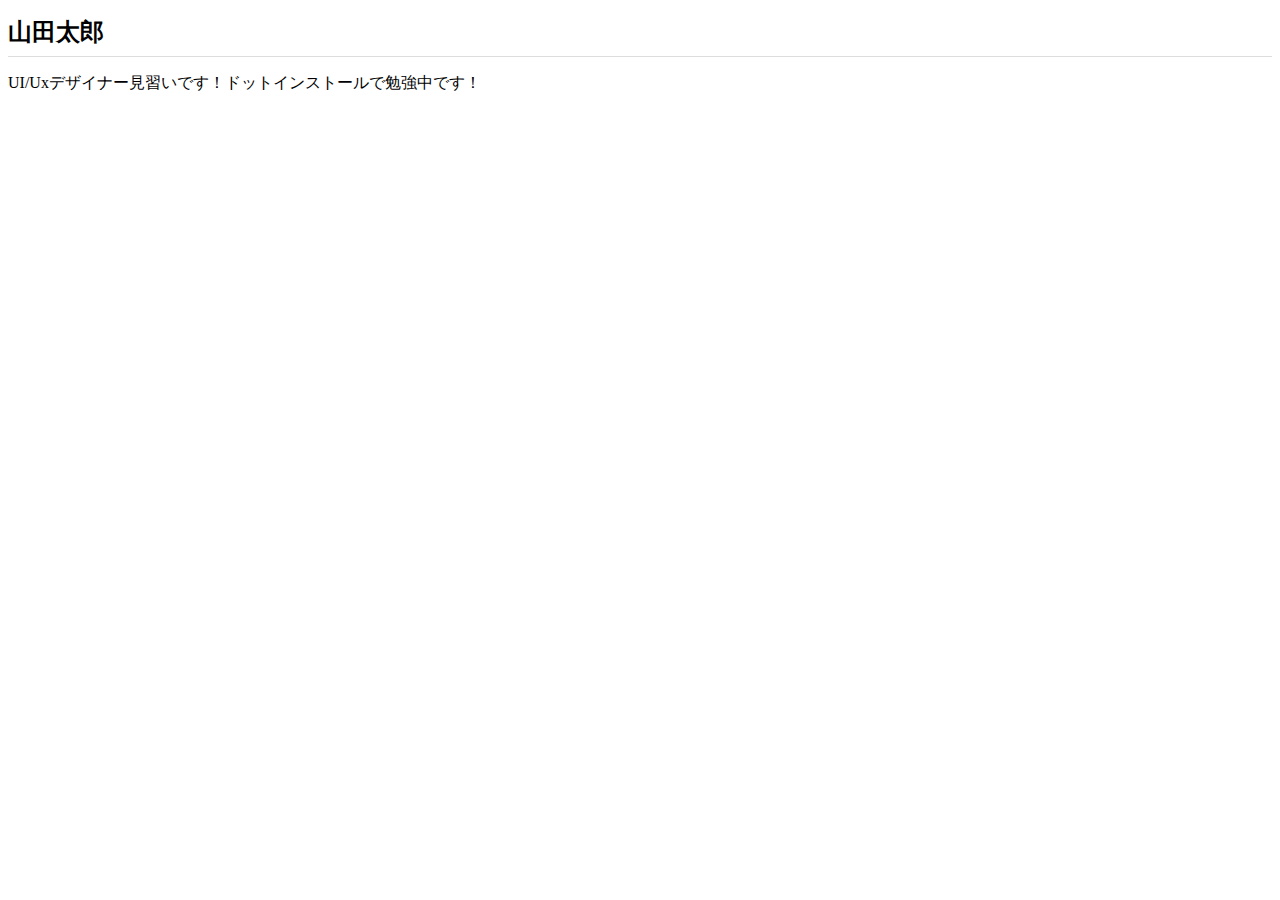
<file: index.html>
<!DOCTYPE html>
<html lang="ja">
<head>
  <meta charset="UTF-8">
  <meta http-equiv="X-UA-Compatible" content="IE=edge">
  <meta name="viewport" content="width=device-width, initial-scale=1.0">
  <title>山田太郎のポートフォリオサイト</title>
  <link rel="stylesheet" href="css/style.css">
</head>
<body>
  <h1>山田太郎</h1>
  <p>UI/Uxデザイナー見習いです！ドットインストールで勉強中です！</p>
</body>
</html>
</file>
<file: css/style.css>
h1  {
  font-size: 24px;
  padding-bottom: 8px;
  border-bottom: 1px solid #ddd;
}
</file>
